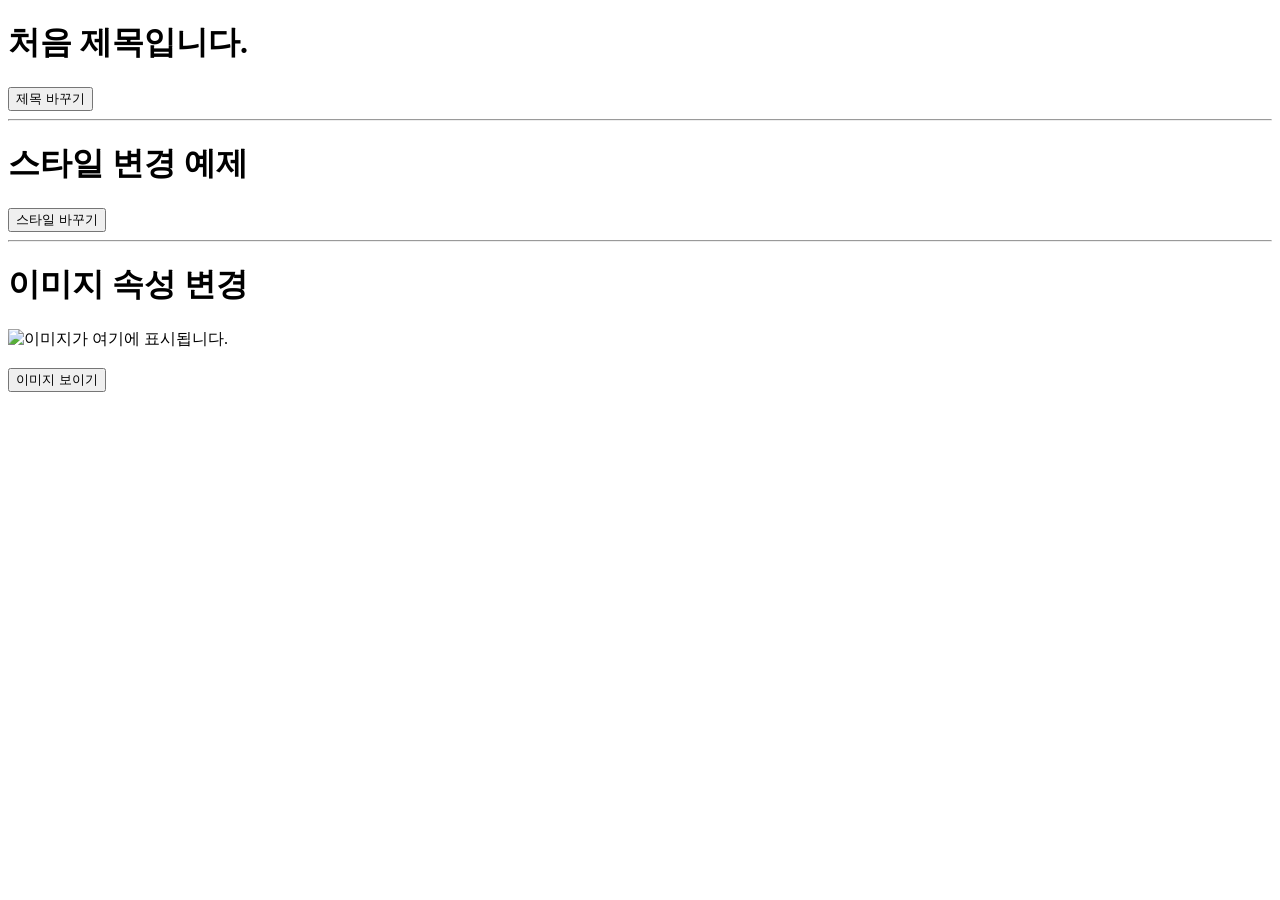
<file: index.html>
<!DOCTYPE html>
<html>
<head>
  <title>DOM 실습</title>
</head>
<body>
  <h1 id="title">처음 제목입니다.</h1>
  <button id="chabutton">제목 바꾸기</button>
  <hr>

  <h1 id="title2">스타일 변경 예제</h1>
  <button id="stybutton">스타일 바꾸기</button>
  <hr>

  <h1>이미지 속성 변경</h1>
  <img id="image" alt="이미지가 여기에 표시됩니다.">
  <br><br>
  <button id="imgbutton">이미지 보이기</button>

  <script>


    let title = document.getElementById("title");
    let button = document.getElementById("chabutton");

    button.onclick = function () {
      title.textContent = "JavaScript로 제목을 바꿨습니다.";
    };

    let title2 = document.getElementById("title2");
    let button2 = document.getElementById("stybutton");

    button2.onclick = function () {
      title2.style.color = "white";
      title2.style.backgroundColor = "blue";
      title2.style.padding = "10px" ;
    }
    
    let image = document.getElementById("image");
    let button3 = document.getElementById("imgbutton");

    button3.onclick = function () {
      image.src = "https://placehold.co/300x200";
      image.width = 300;
      image.height = 200;
    };
  </script>
</body>
</html>
</file>
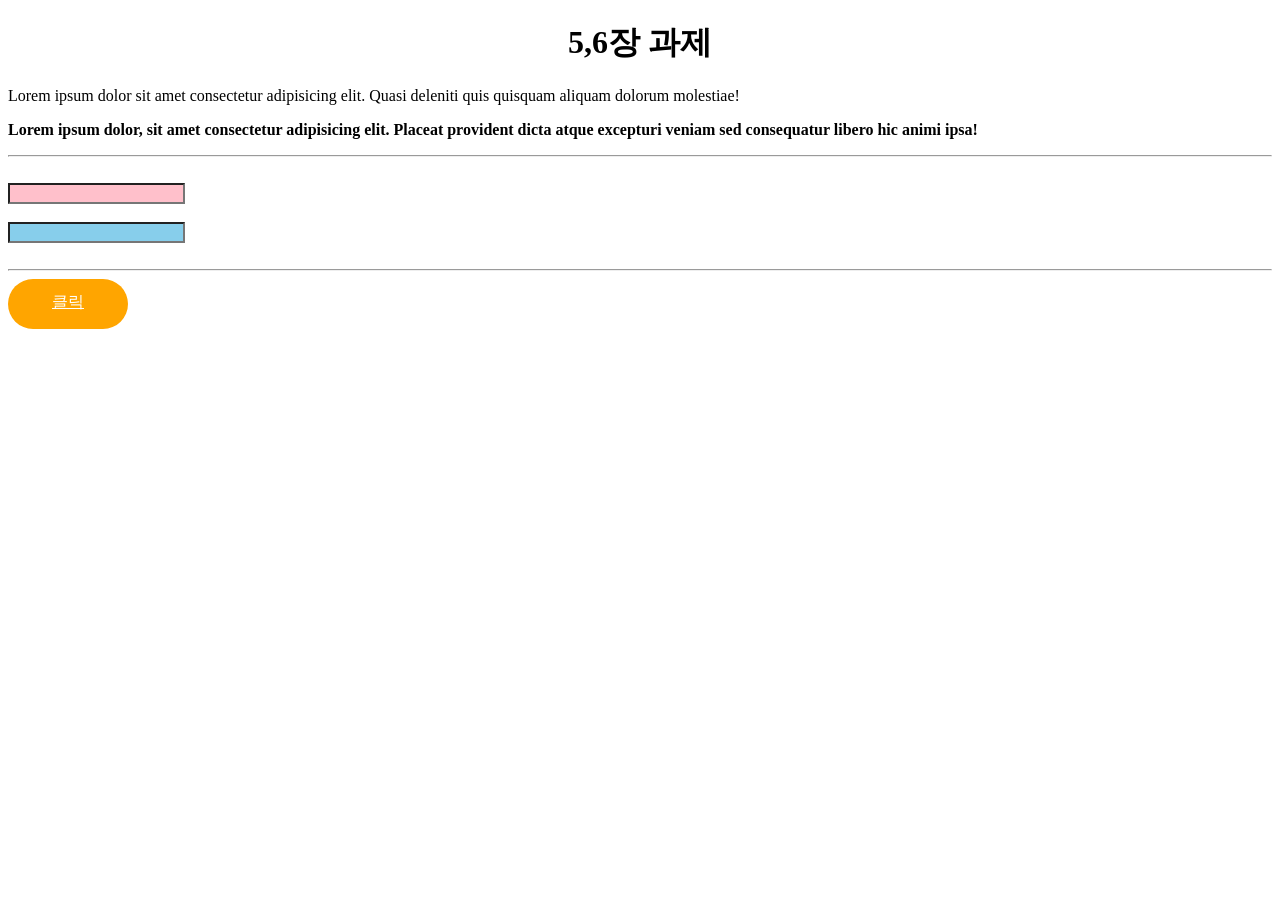
<file: 5,6ch.html>
<!DOCTYPE html>
<html lang="ko">
<head>
    <title>5,6장 과제</title>
    <style>
        h1{
            font-size: xx-large;
            text-align: center;
        }
        .font-bold{
            font-weight: bold;
        }

        input[type=text]{
            background: pink;
        }
        input[type=password]{
            background: skyblue;
        }

        .button{
            width: 120px; height: 50px;
            background-color: orange;
            text-align: center;
            border-radius: 50px;
        }
        .button > a{
            display: block;
            line-height: 45px;
            color: white;
        }

    </style>



</head>
<body>

    <h1>5,6장 과제</h1>
    <p>Lorem ipsum dolor sit amet consectetur adipisicing elit. Quasi deleniti quis quisquam aliquam dolorum molestiae!</p>
    <p class="font-bold">Lorem ipsum dolor, sit amet consectetur adipisicing elit. Placeat provident dicta atque excepturi veniam sed consequatur libero hic animi ipsa!</p>
    <hr><br>

    <input type="text"><br><br>
    <input type="password"><br><br>
    <hr>

    <div class="button">
        <a href="#">클릭</a>
    </div>





</body>
</html>
</file>
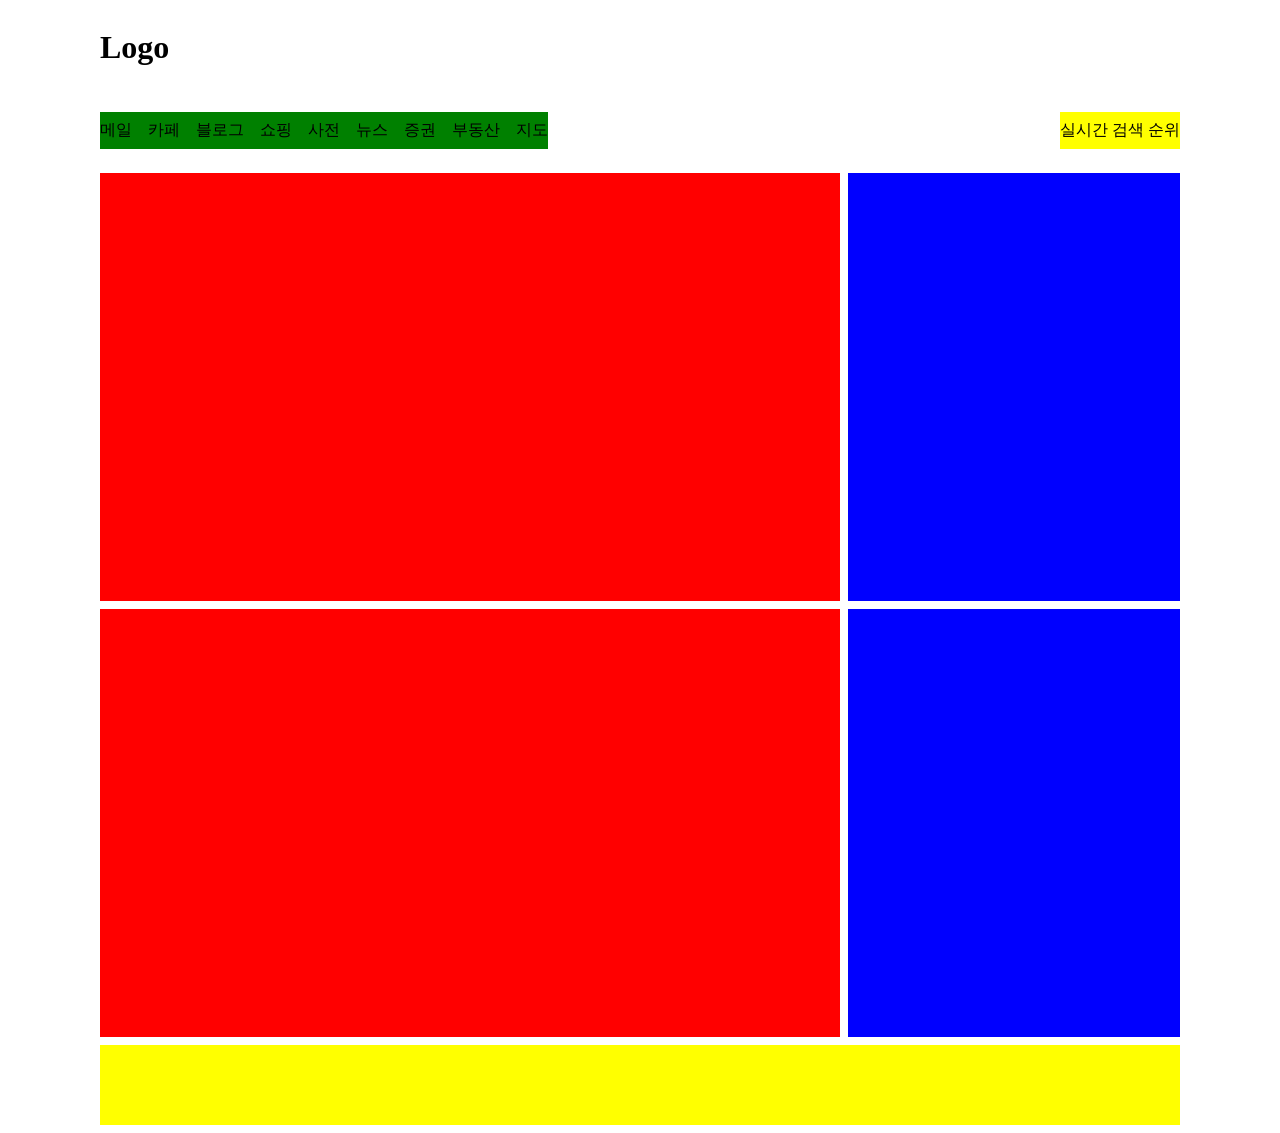
<file: 7장과제.html>
<!DOCTYPE html>
<html lang="ko">
<head>
    <title>7장 과제</title>
    <style>
        .container{
            width: 1080px;
            margin: 8px auto;
            display: flex;
            justify-content: space-between;

        }
        .right{
            background: blue;
            width: 332px; height: 428px;
        }
        .left{
            background: red;
            width: 740px; height: 428px;
        }
        .footer{
            height: 80px; width: 1080px;
            background: yellow;
        }
        ul.gnb{
            padding-bottom: 8px; padding-top: 8px;
            padding-left: 0px; padding-right: 0px;
            background: green;
        }
        ul.gnb > li {
            list-style-type: none;
            float: left;
            padding-left: 16px;
        }
        ul.gnb > li:first-child{
            padding-left: 0px;
        }
        ul.rank{
            background: yellow;
            padding-bottom: 8px; padding-top: 8px;
            list-style-type: none;
            padding-left: 0px;
        }
    </style>
</head>
<body>

    <div class="container"><h1>Logo</h1></div>
    <div class="container">
        <ul class="gnb">
            <li>메일</li>
            <li>카페</li>
            <li>블로그</li>
            <li>쇼핑</li>
            <li>사전</li>
            <li>뉴스</li>
            <li>증권</li>
            <li>부동산</li>
            <li>지도</li>
        </ul>
        <ul class="rank">
            <li>실시간 검색 순위</li>
        </ul>
    </div>
    <div class="container">
        <div class="left"></div>
        <div class="right"></div>
    </div>
    <div class="container">
        <div class="left"></div>
        <div class="right"></div>
    </div>
    <div class="container">
        <div class="footer"></div>
    </div>
</body>
</html>
</file>
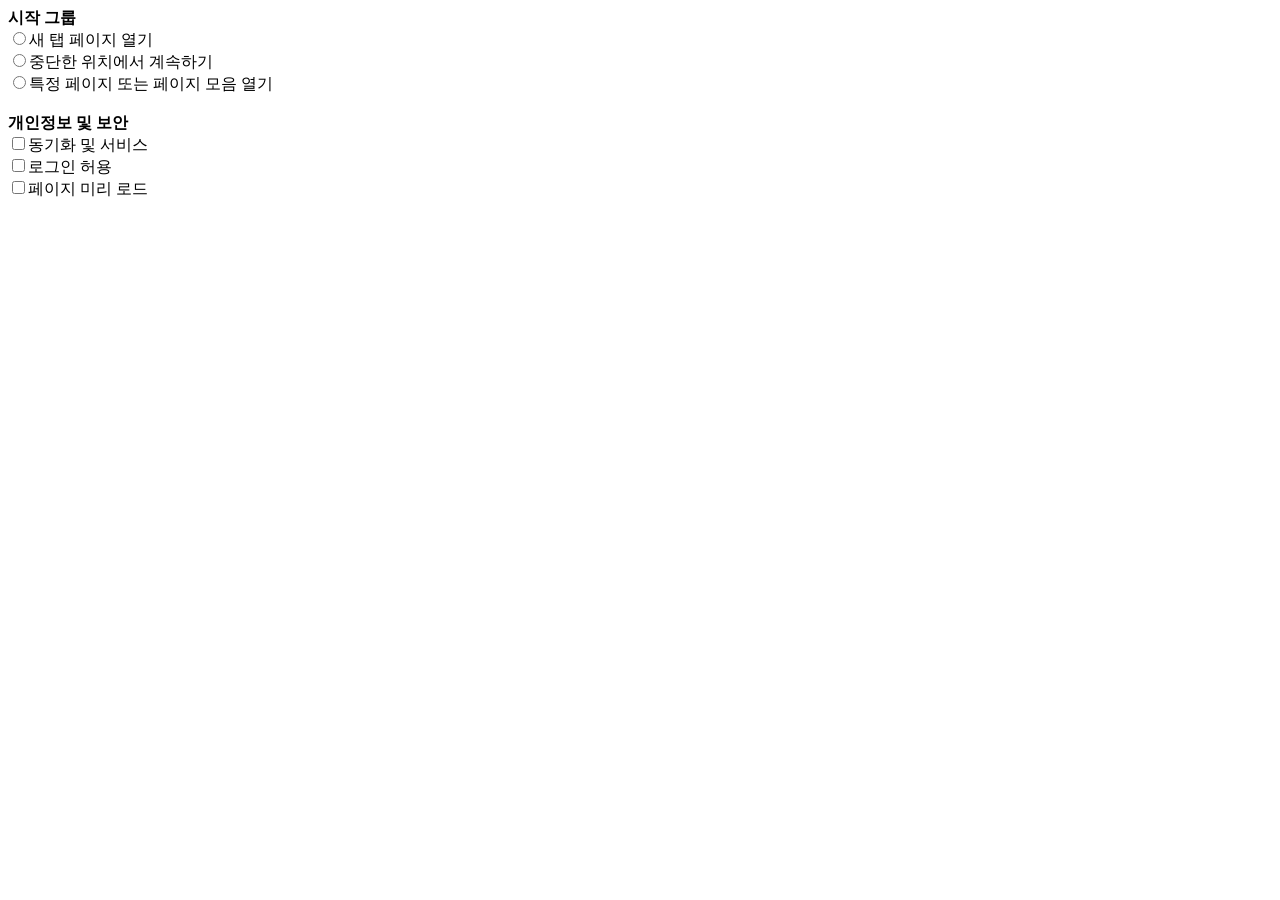
<file: ch4ex10.html>
<!DOCTYPE html>
<html lang="en">
<head>
    <title>문제10</title>
</head>
<body>
    <form>
        <b>시작 그룹</b><br>
        <input type="radio" name="start">새 탭 페이지 열기<br>
        <input type="radio" name="start">중단한 위치에서 계속하기<br>
        <input type="radio" name="start">특정 페이지 또는 페이지 모음 열기<br><br>

        <b>개인정보 및 보안</b><br>
        <input type="checkbox" name="pv">동기화 및 서비스<br>
        <input type="checkbox" name="pv">로그인 허용<br>
        <input type="checkbox" name="pv">페이지 미리 로드<br>
    </form>
</body>
</html>
</file>
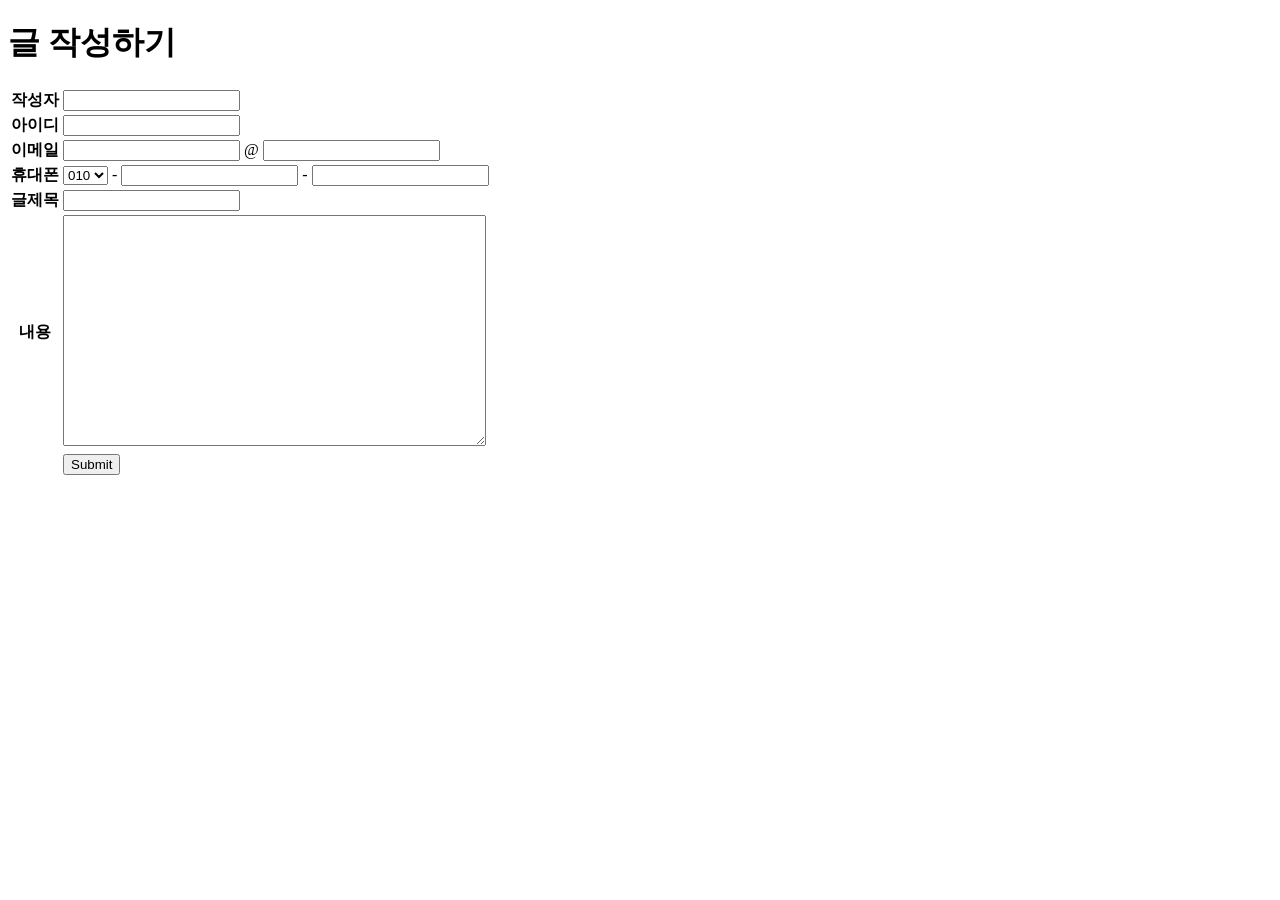
<file: ch4ex11.html>
<!DOCTYPE html>
<html lang="ko">
<head>
    <title>11번 문제</title>
</head>
<body>
    <h1>글 작성하기</h1>
    <table>
        <form>
        <tr><th>
            <label for="user"><b>작성자</b></label>
        </th><td>
            <input type="text" id="user">
        </td></tr>
        <tr><th>
            <label for="id"><b>아이디</b></label>
        </th><td>
            <input type="text" id="id">
        </td></tr>
        <tr><th>

            <label for="email"><b>이메일</b></label>
        </th><td>
            <input type="text" id="email">
            <label for="@">@</label>
            <input type="text" id="@">
        </td></tr>
        <tr><th>
            <label for="number1"><b>휴대폰</b></label>
        </th><td>
            <select name="number1" id="number">
                <option>010</option>
                <option>070</option>
                <option>080</option>
            </select>
            <label for="number2">-</label>
            <input type="text" id="number" name="number2">
            <label for="number3">-</label>
            <input type="text" name="number3" id="number">
        </td></tr>
        <tr><th>
            <label for="title"><b>글제목</b></label>
        </th><td>
            <input type="text" id="title">
        </td></tr>
        <tr><th>
            <label for="content"><b>내용</b></label>
        </th><td>   
            <textarea id="content" cols="50" rows="15"></textarea>
        </td></tr>
        <th><td><input type="submit"></td></th>
    </table>
    </form>
</body>
</html>
</file>
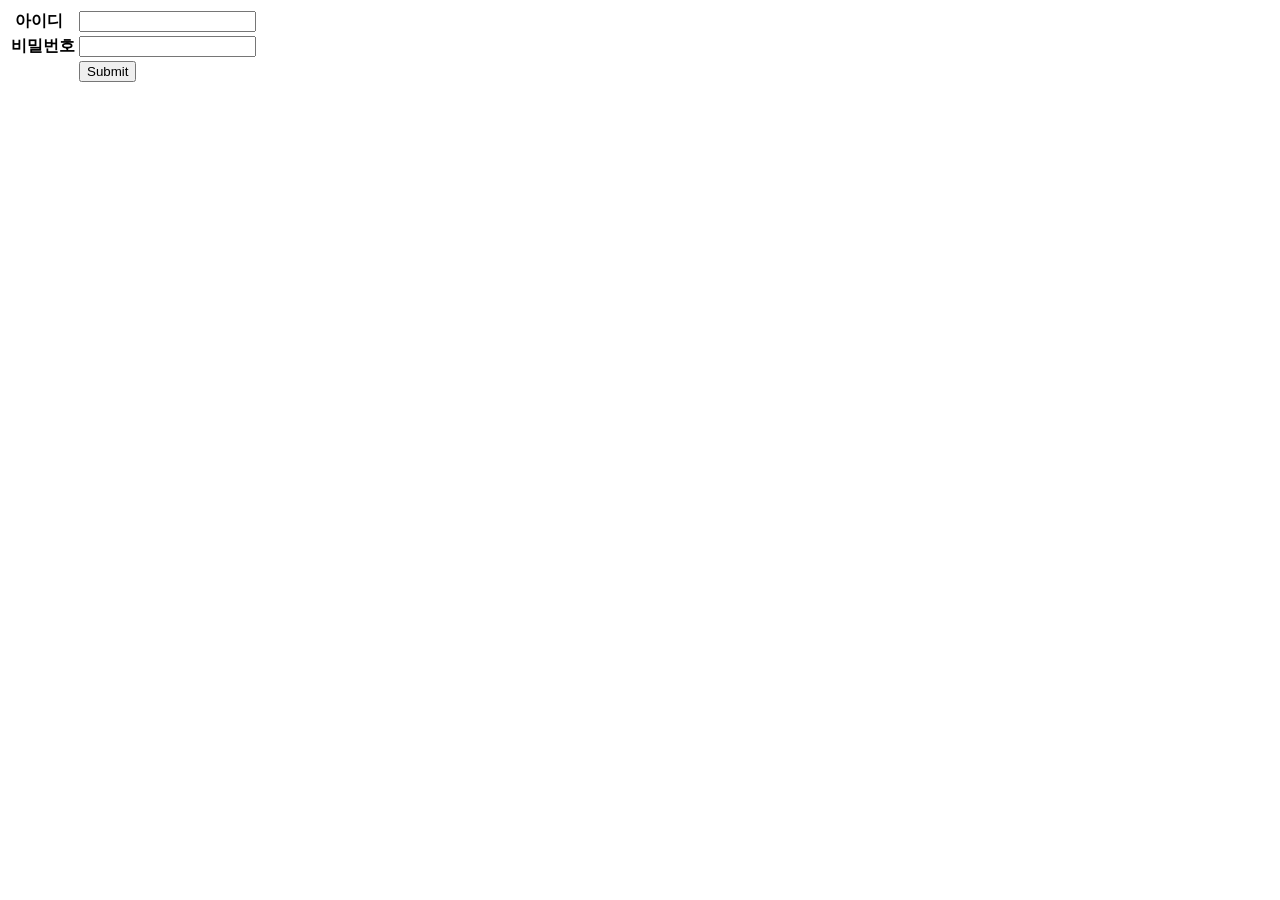
<file: ch4ex9.html>
<!DOCTYPE html>
<html lang="ko">
<head>
    <title>문제9</title>
</head>
<body>
    <form>
        <table>
            <tr>
                <td><label for="id">&nbsp;<b>아이디</b></label></td>
                <td><input type="text" id="id"></td>
            </tr>
            <tr>
                <td><label for="pw"><b>비밀번호</b></label></td>
                <td><input type="text" id="pw"></td>
            </tr>
            <tr>
                <td></td>
                <td><input type="submit"></td>
            </tr>
        </table>
    </form>

</body>
</html>
</file>
